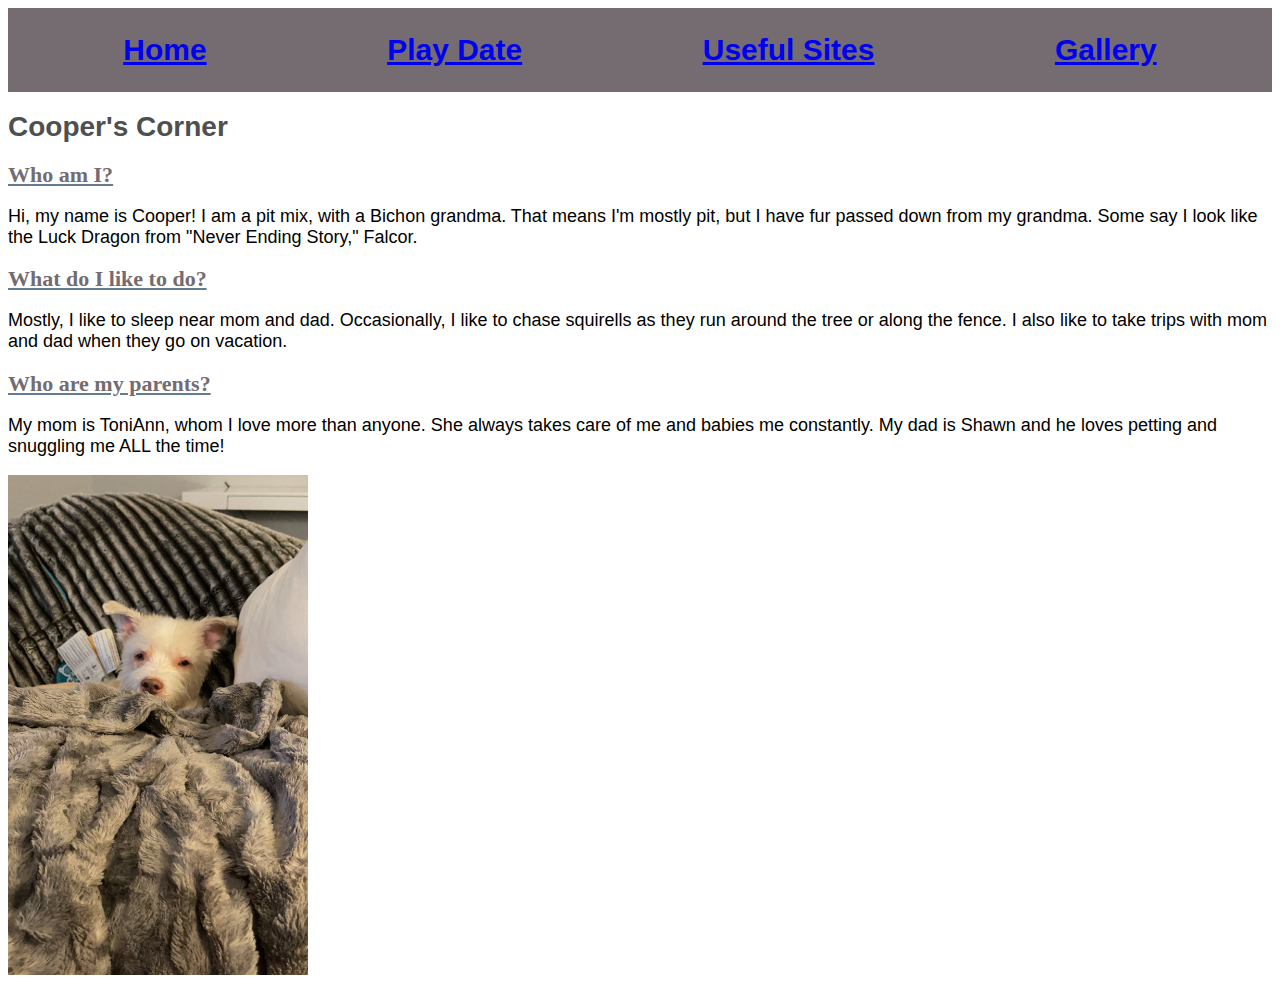
<file: index.html>
<!DOCTYPE html>
<html>
    <head>
        <title>Cooper's Corner</title>
        <link rel="stylesheet" href="stylesheet.css">
    </head>
    <body>
        <div class="navbar">
            <div>
                <a href="index.html">Home</a>
            </div>
            <div>
                <a href="playDate.html">Play Date</a>
            </div>
            <div>
                <a href="usefuleSites.html">Useful Sites</a>
            </div>
            <div>
                <a href="gallery.html">Gallery</a>
            </div>
        </div>
        <h1>
            Cooper's Corner
        </h1>
        <h2>
            Who am I?
        </h2>
        <p>
            Hi, my name is Cooper! I am a pit mix, with a Bichon grandma. That means I'm mostly pit, but I have fur passed down from my grandma. Some say I look like the Luck Dragon from "Never Ending Story," Falcor.
        </p>
        <h2>
            What do I like to do?
        </h2>
        <p>
            Mostly, I like to sleep near mom and dad. Occasionally, I like to chase squirells as they run around the tree or along the fence. I also like to take trips with mom and dad when they go on vacation.
        </p>
        <h2>
            Who are my parents?
        </h2>
        <p>
            My mom is ToniAnn, whom I love more than anyone. She always takes care of me and babies me constantly. My dad is Shawn and he loves petting and snuggling me ALL the time!
        </p>
        <img src="cooper.jpeg">
    </body>
</html>
</file>
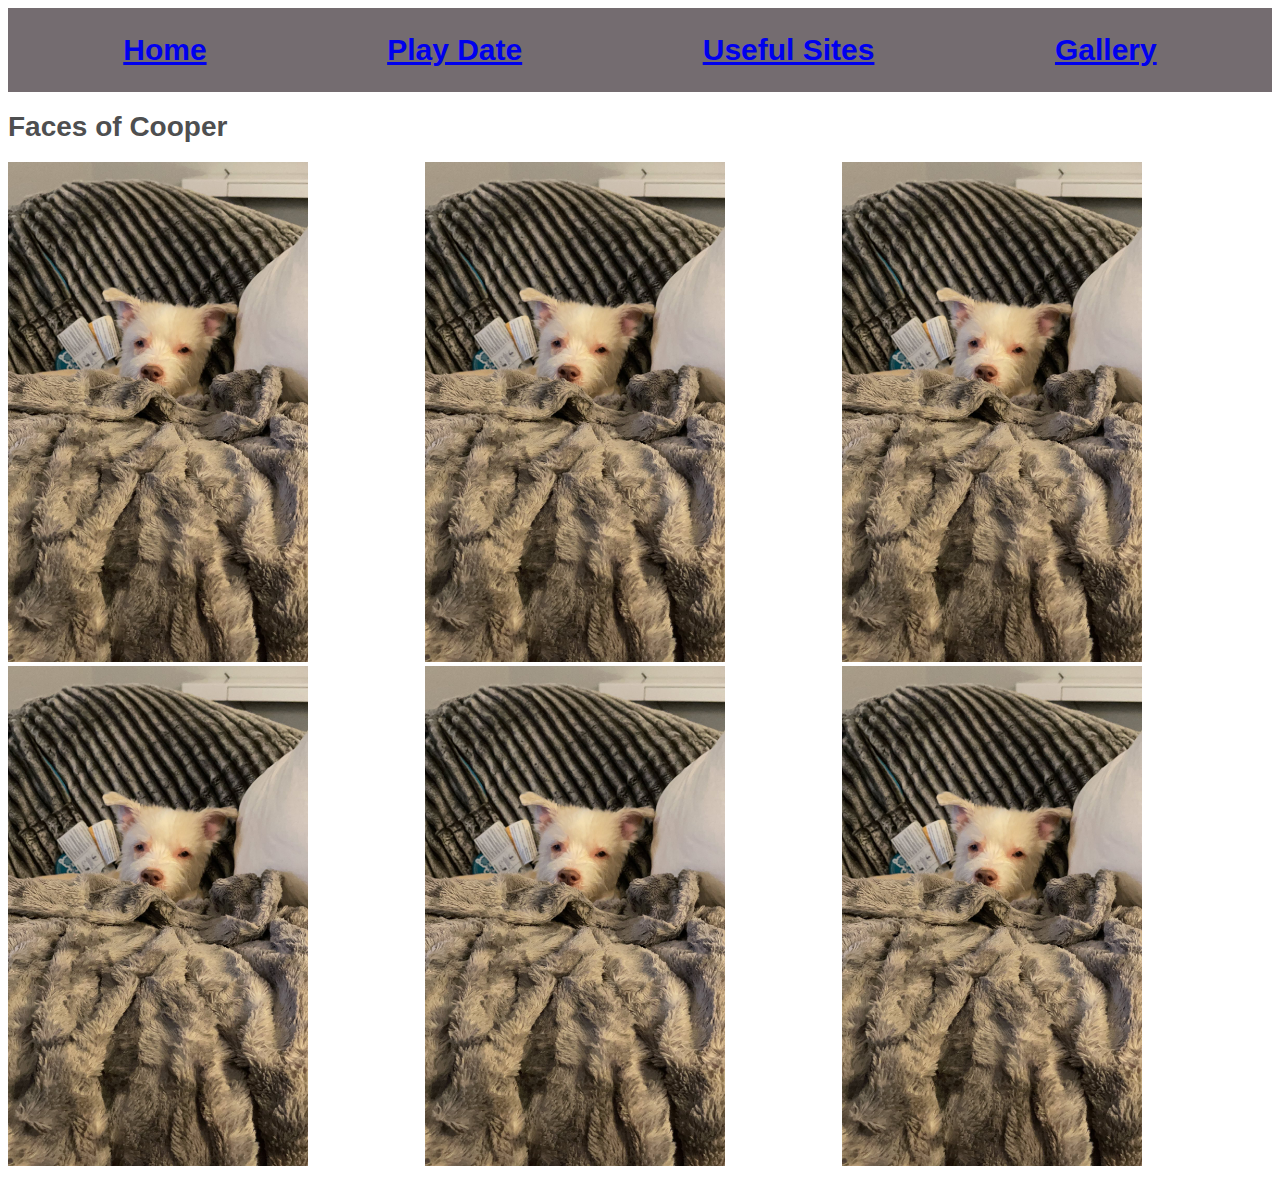
<file: gallery.html>
<!DOCTYPE html>
<html>
    <head>
        <title>Cooper's Corner</title>
        <link rel="stylesheet" href="stylesheet.css">
    </head>
    <body>
        <div class="navbar">
            <div>
                <a href="index.html">Home</a>
            </div>
            <div>
                <a href="playDate.html">Play Date</a>
            </div>
            <div>
                <a href="usefuleSites.html">Useful Sites</a>
            </div>
            <div>
                <a href="gallery.html">Gallery</a>
            </div>
        </div>
        <h1>
            Faces of Cooper
        </h1>
        <div class="faces">
            <div>
                <a href="cooper.jpeg" target="_blank" alt="Cooper"><img src="cooper.jpeg"></a>
            </div>
            <div>
                <a href="cooper.jpeg" target="_blank" alt="Cooper"><img src="cooper.jpeg"></a>
            </div>
            <div>
                <a href="cooper.jpeg" target="_blank" alt="Cooper"><img src="cooper.jpeg"></a>
            </div>
            <div>
                <a href="cooper.jpeg" target="_blank" alt="Cooper"><img src="cooper.jpeg"></a>
            </div>
            <div>
                <a href="cooper.jpeg" target="_blank" alt="Cooper"><img src="cooper.jpeg"></a>
            </div>
            <div>
                <a href="cooper.jpeg" target="_blank" alt="Cooper"><img src="cooper.jpeg"></a>
            </div>
        </div>
</file>
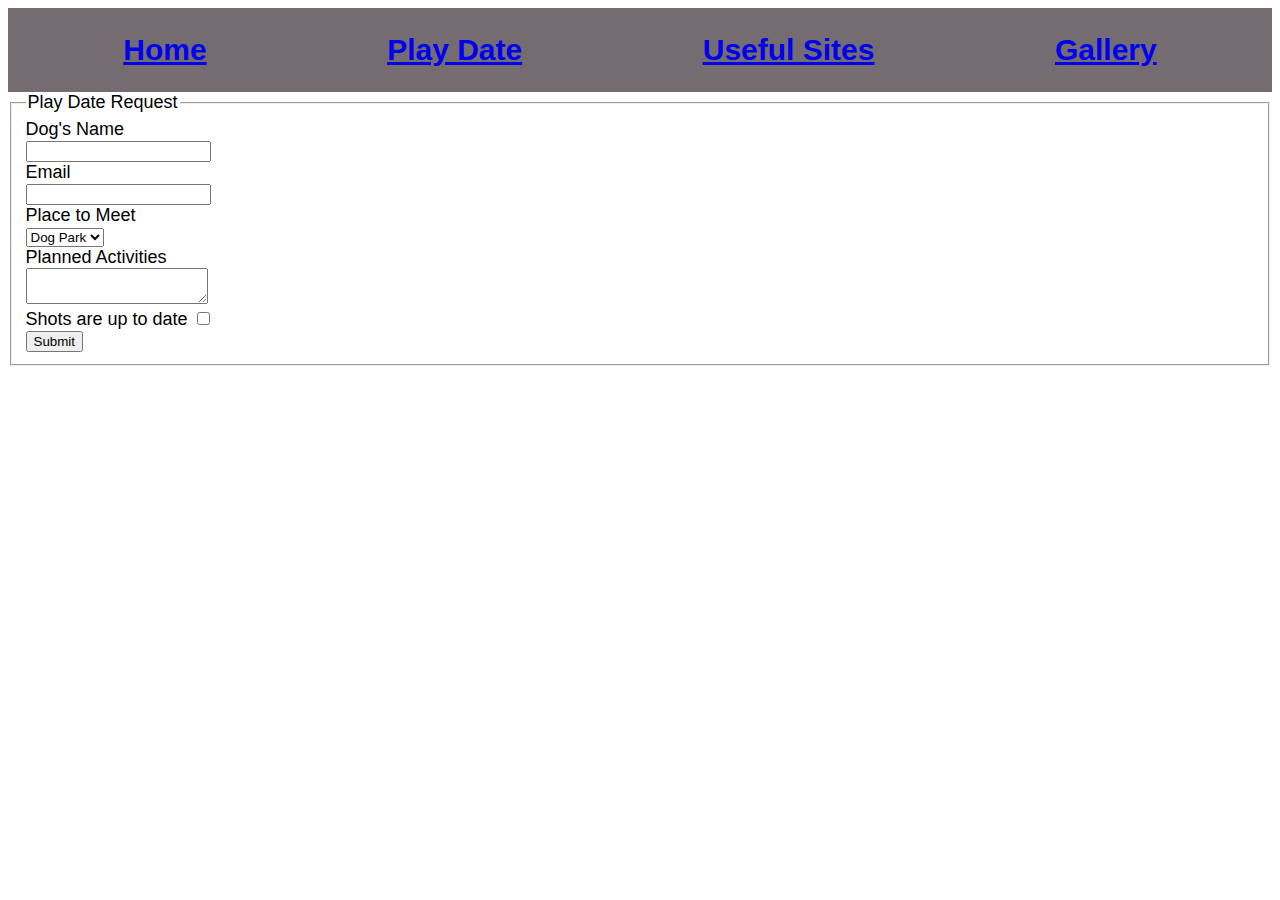
<file: playDate.html>
<!DOCTYPE html>
<html>
    <head>
        <title>Cooper's Corner</title>
        <link rel="stylesheet" href="stylesheet.css">
    </head>
    <body>
        <div class="navbar">
            <div>
                <a href="index.html">Home</a>
            </div>
            <div>
                <a href="playDate.html">Play Date</a>
            </div>
            <div>
                <a href="usefuleSites.html">Useful Sites</a>
            </div>
            <div>
                <a href="gallery.html">Gallery</a>
            </div>
        </div>
        <fieldset class="form">
            <legend>Play Date Request</legend>
            <div>
                <label for="dogsName">Dog's Name</label><br>
                <input type="text" id="dogsName" name="dogs_name">
            </div>
            <div>
                <label for="email">Email</label><br>
                <input type="email" id="email" name="email_address">
            </div>
            <div>
                <label for="place">Place to Meet</label><br>
                <select id="place" name="placeToMeet">
                    <option value="dogPark">Dog Park</option>
                    <option value="lake">Lake</option>
                    <option value="beach">Beach</option>
                </select>
            </div>
            <div>
                <label for="activities">Planned Activities</label><br>
                <textarea id="activities" name="activities"></textarea>
            </div>
            <div>
                <label for="shots">Shots are up to date</label>
                <input type="checkbox" id="shots" name="shots">
            </div>
            <div>
                <button type="submit">Submit</button>
            </div>
        </fieldset>
    </body>
</html>
</file>
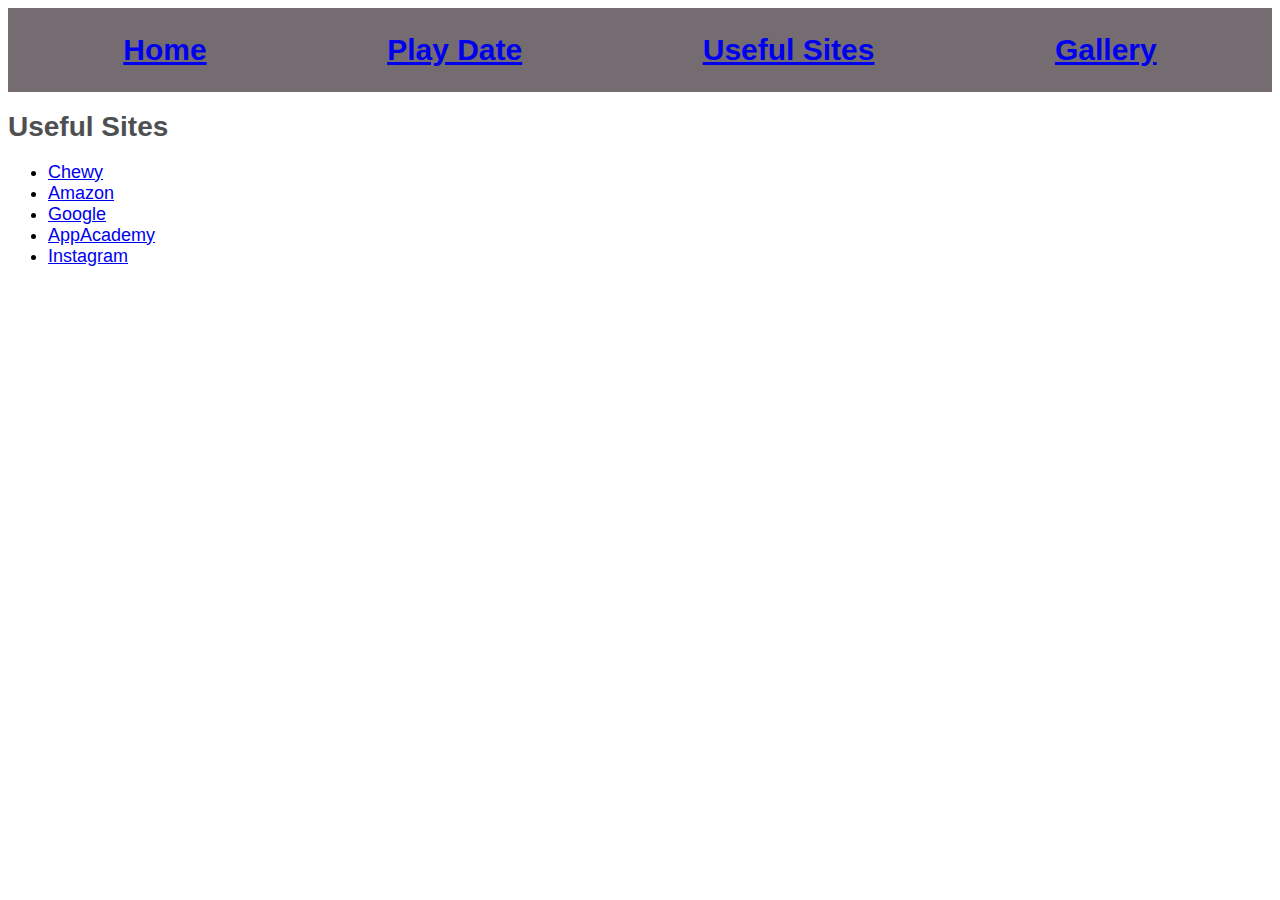
<file: usefuleSites.html>
<!DOCTYPE html>
<html>
    <head>
        <title>Cooper's Corner</title>
        <link rel="stylesheet" href="stylesheet.css">
    </head>
    <body>
        <div class="navbar">
            <div>
                <a href="index.html">Home</a>
            </div>
            <div>
                <a href="playDate.html">Play Date</a>
            </div>
            <div>
                <a href="usefuleSites.html">Useful Sites</a>
            </div>
            <div>
                <a href="gallery.html">Gallery</a>
            </div>
        </div>
        </div>
        <h1>
            Useful Sites
        </h1>
        <p>
            <ul class="lists">
                <li><a href="https://www.chewy.com" target="_blank">Chewy</a></li>
                <li><a href="https://www.amazon.com" target="_blank">Amazon</a></li>
                <li><a href="https://www.google.com" target="_blank">Google</a></li>
                <li><a href="https://www.appacademy.io/" target="_blank">AppAcademy</a></li>
                <li><a href="https://instagram.com" targert="_blank">Instagram</a></li>
            </ul>
        </p>
</file>
<file: stylesheet.css>
h1 {
    color: #4e4f50;
    font-family: Arial, Helvetica, sans-serif;
    font-size: 28px;
    font-weight: bolder;
}

h2 {
    color: #746c70;
    font-family: cursive;
    font-size: 22px;
    font-weight: bold;
    text-decoration: underline;
    text-decoration-color: #647C90;
}

p {
    color: black;
    font-family: Arial, Helvetica, sans-serif;
    font-size: 18px;
}

img {
    width: 300px;
    height: 500px;
}

.faces {
    display: grid;
    grid-template-columns: 33% 33% 33%;
    grid-template-rows: 1fr 1fr;
}

.navbar {
    display: flex;
    justify-content: space-around;
    flex-direction: row;
    background-color: #746C70;
    padding: 25px 25px 25px 25px;
    font-family: Arial, Helvetica, sans-serif;
    font-size: 30px;
    font-weight: bolder;
}

.form {
    color: black;
    font-family: Arial, Helvetica, sans-serif;
    font-size: 18px;
}

.lists {
    color: black;
    font-family: Arial, Helvetica, sans-serif;
    font-size: 18px;
}
</file>
